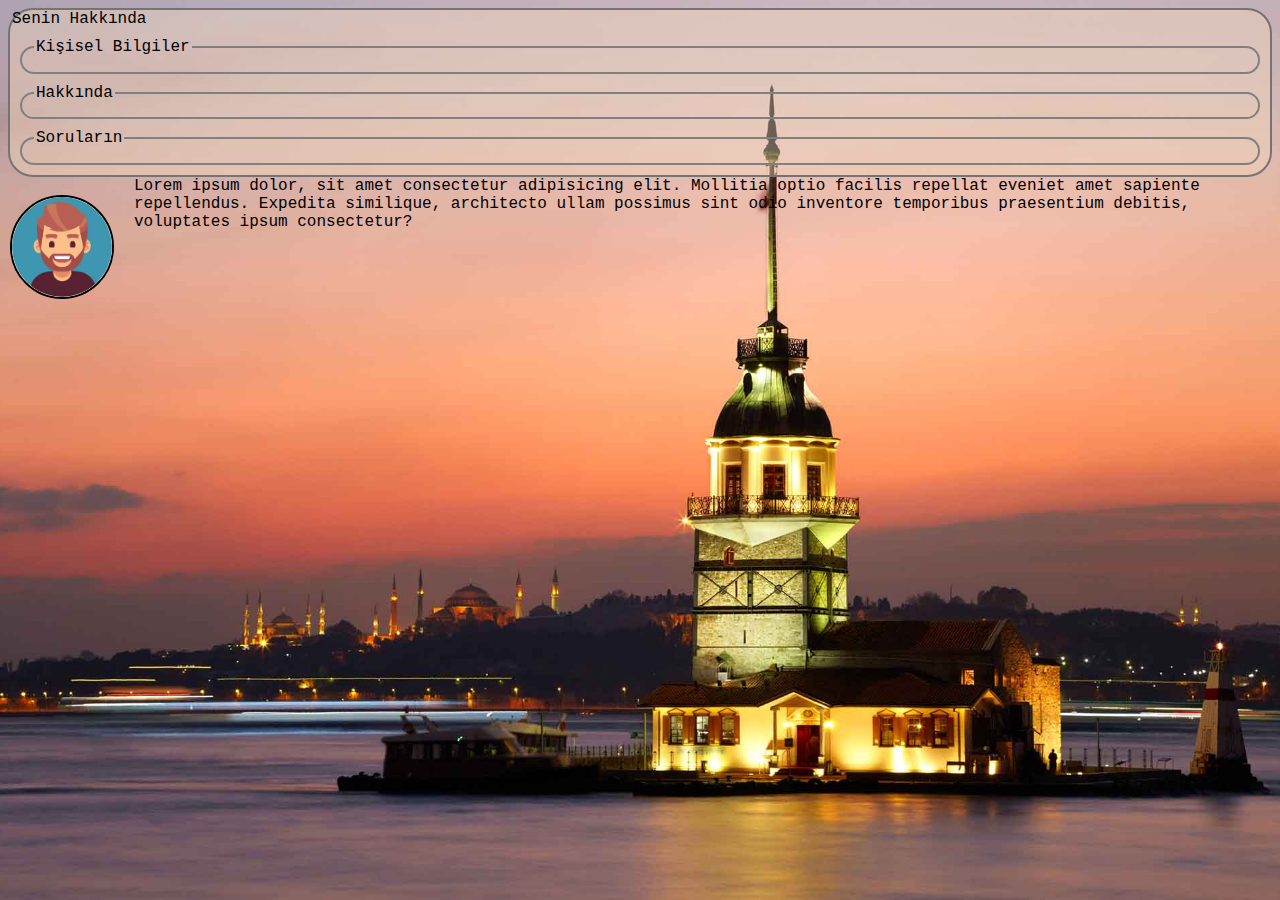
<file: 08.10.2024/index.html>
<!DOCTYPE html>
<html lang="tr">
<head>
    <meta charset="UTF-8">
    <meta name="viewport" content="width=device-width, initial-scale=1.0">
    <title>CSS Deneme</title>
    <link rel="stylesheet" href="style.css">
   
</head>
<body>
    <div class="divs" id="divUserInfo">
        <legend> Senin Hakkında</legend>

        <fieldset id="fs1" class="field">
            <legend>Kişisel Bilgiler</legend>
        </fieldset>

        <fieldset id="fs2" class="field">
            <legend>Hakkında</legend>
        </fieldset>

        <fieldset id="fs3" class="field">
            <legend>Soruların</legend>
        </fieldset>
        <img src="images/1.man.jpg" id="img1" class="imgS">
    </div>
    <div id="userKutu">Lorem ipsum dolor, sit amet consectetur adipisicing elit. Mollitia optio facilis repellat eveniet amet sapiente repellendus. Expedita similique, architecto ullam possimus sint odio inventore temporibus praesentium debitis, voluptates ipsum consectetur?</div>
    
    
</body>
</html>
</file>
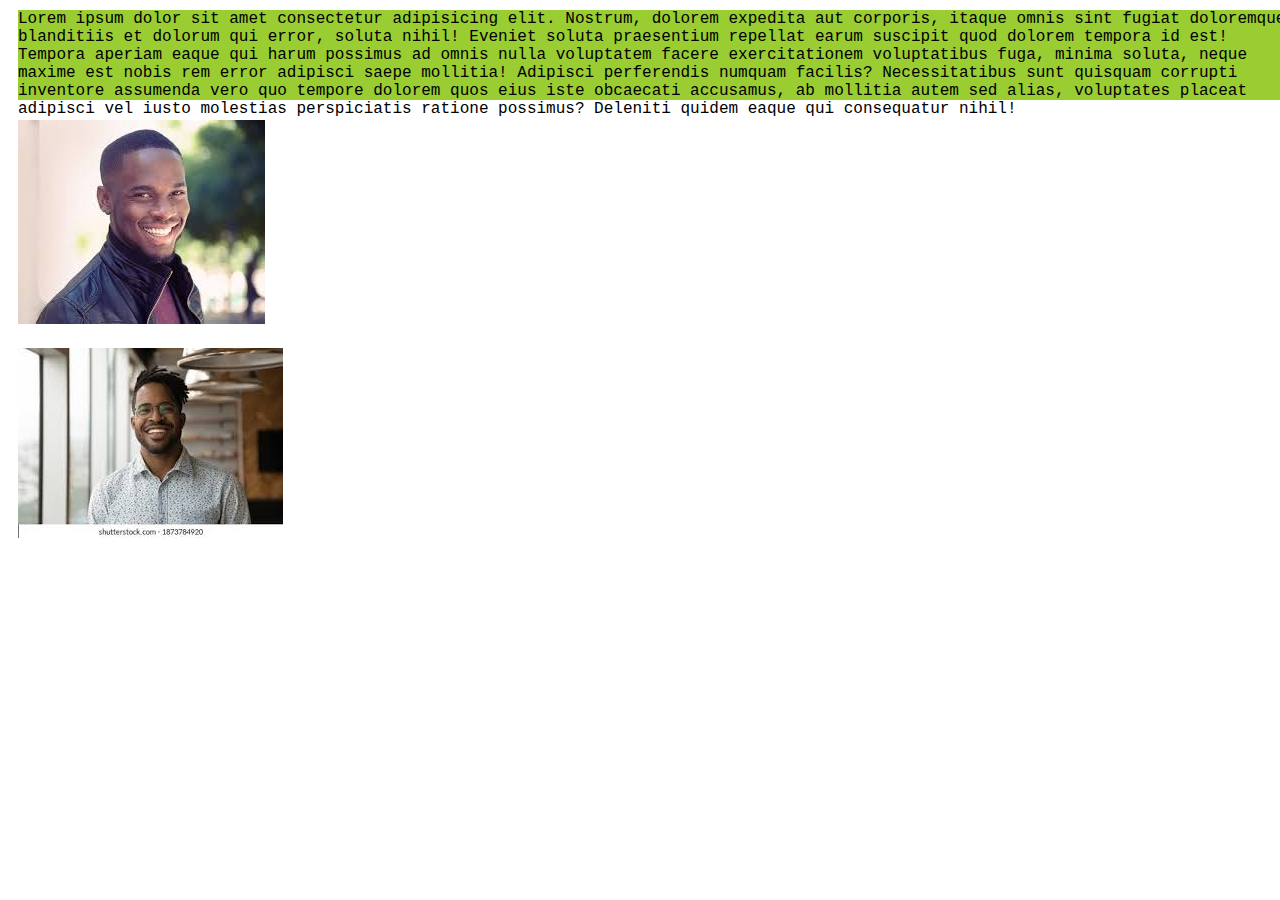
<file: 10.10.2024/index.html>
<!DOCTYPE html>
<html lang="tr">
<head>
    <meta charset="UTF-8">
    <meta name="viewport" content="width=device-width, initial-scale=1.0">
    <title>Css Class 2</title>
    <link rel="stylesheet" href="style.css">
</head>
<body>
    <div id="k1">
        <p id="p1" class="paragraphes">Lorem ipsum dolor sit amet consectetur adipisicing elit. Nostrum, dolorem expedita aut corporis, itaque omnis sint fugiat doloremque blanditiis et dolorum qui error, soluta nihil! Eveniet soluta praesentium repellat earum suscipit quod dolorem tempora id est! Tempora aperiam eaque qui harum possimus ad omnis nulla voluptatem facere exercitationem voluptatibus fuga, minima soluta, neque maxime est nobis rem error adipisci saepe mollitia! Adipisci perferendis numquam facilis? Necessitatibus sunt quisquam corrupti inventore assumenda vero quo tempore dolorem quos eius iste obcaecati accusamus, ab mollitia autem sed alias, voluptates placeat adipisci vel iusto molestias perspiciatis ratione possimus? Deleniti quidem eaque qui consequatur nihil!</p> 
    </div>
    <div id="img1" class="divs">
        <img src="images/real1.jpeg" class="imgs">
    </div>
    <div id="img2" class="divs">
        <img src="images/real2.jpeg" class="imgs">
    </div>
</body>
</html>
</file>
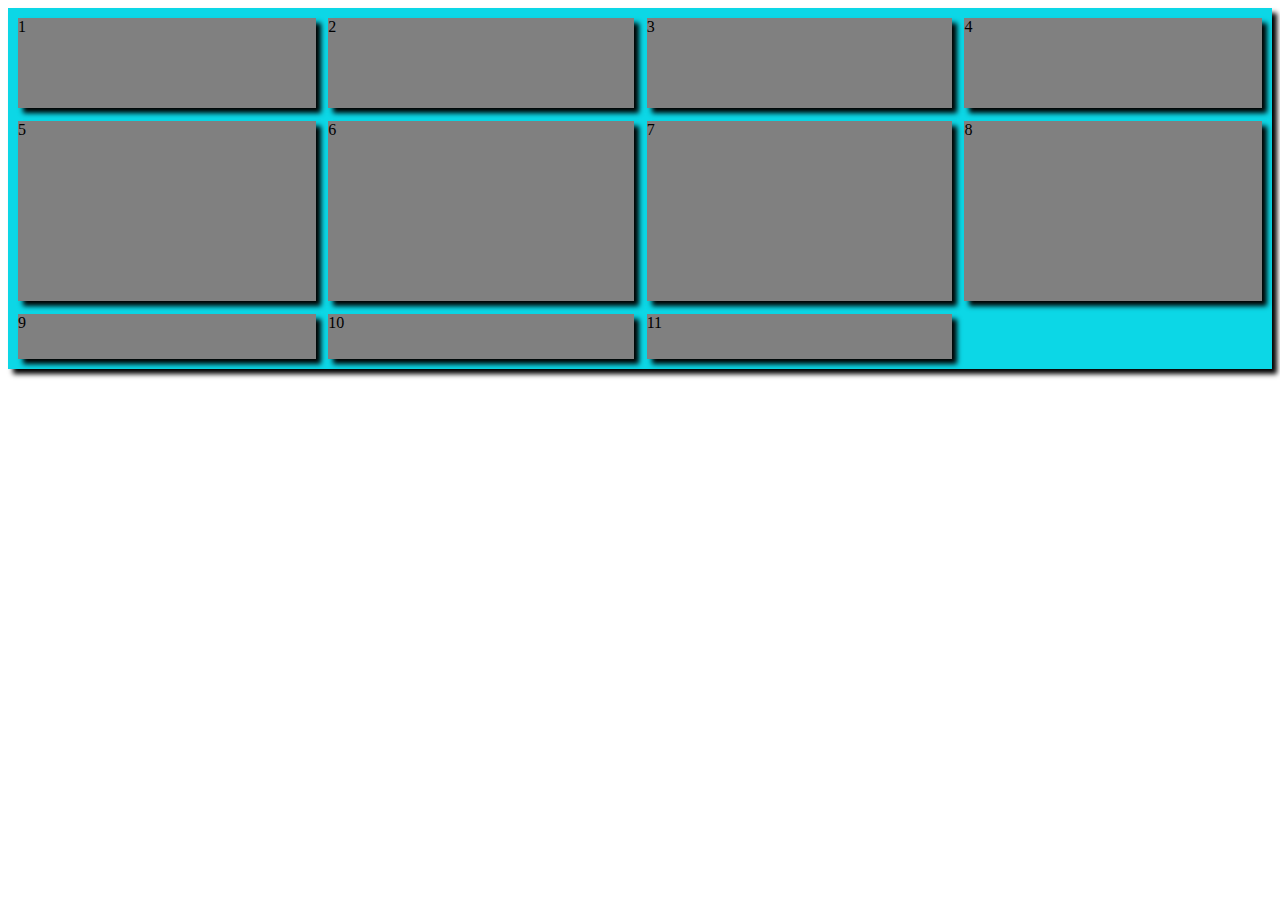
<file: 22.10.2024/index.html>
<!DOCTYPE html>
<html lang="en">
  <head>
    <meta charset="UTF-8" />
    <meta name="viewport" content="width=device-width, initial-scale=1.0" />
    <title>Document</title>
    <link rel="stylesheet" href="style.css" />
  </head>
  <body>
    <div id="form">
      <div>1</div>
      <div>2</div>
      <div>3</div>
      <div>4</div>

      <div>5</div>
      <div>6</div>
      <div>7</div>
      <div>8</div>

      <div>9</div>
      <div>10</div>
      <div>11</div>
    </div>
  </body>
</html>
</file>
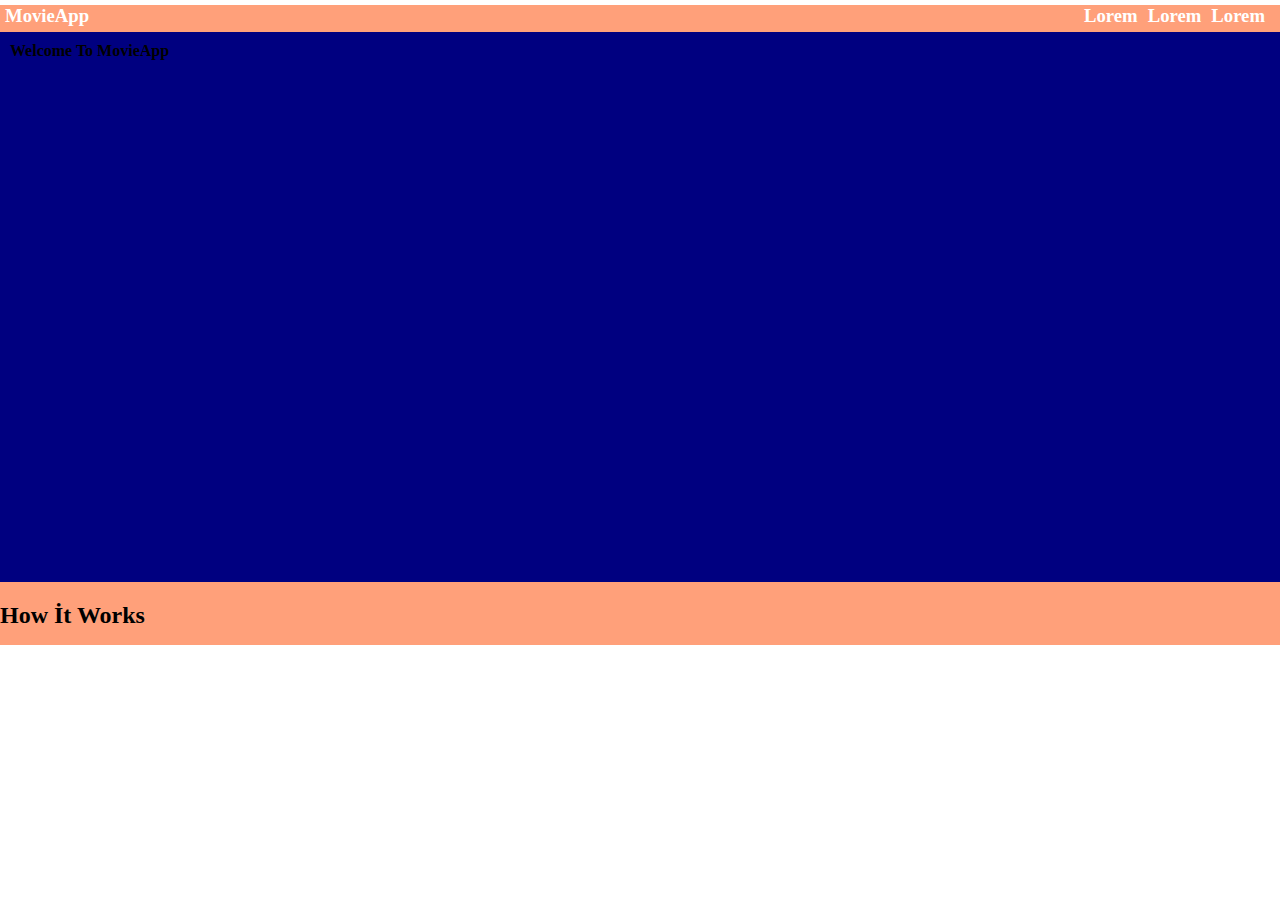
<file: 24.10.2024/index.html>
<!DOCTYPE html>
<html lang="tr">
  <head>
    <meta charset="UTF-8" />
    <meta name="viewport" content="width=device-width, initial-scale=1.0" />
    <title>Ana Sayfa</title>
    <link rel="stylesheet" href="style.css" />
  </head>
  <body>
    <div id="disari">
      <h3 id="h3">
        MovieApp
        <a href="">Lorem</a>
        <a href="">Lorem</a>
        <a href="">Lorem</a>
      </h3>

      <div id="iceri"><h4>Welcome To MovieApp</h4></div>
      <h2>How İt Works</h2>
    </div>
  </body>
</html>
</file>
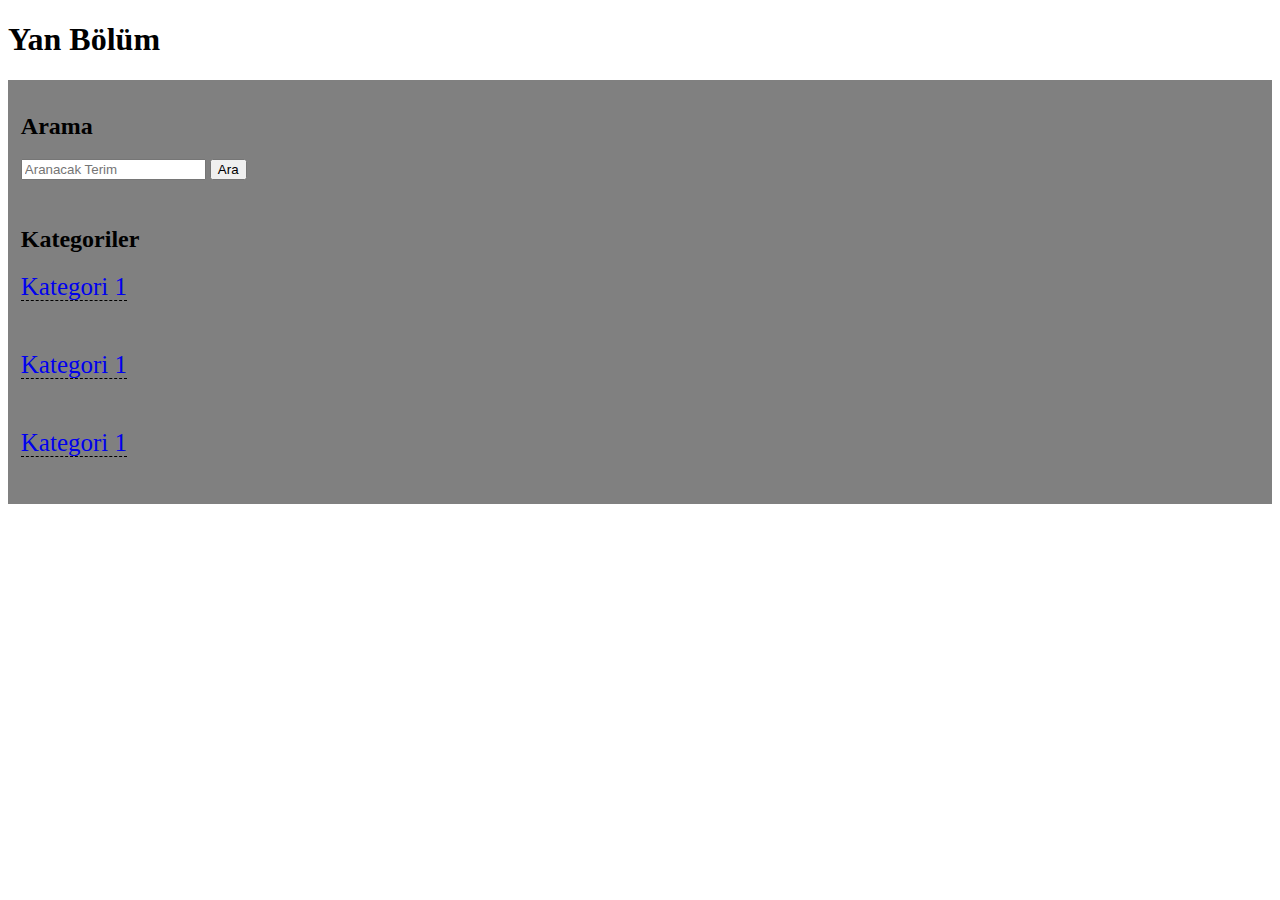
<file: 22.10.2024/yanBolum/index.html>
<!DOCTYPE html>
<html lang="en">
  <head>
    <meta charset="UTF-8" />
    <meta name="viewport" content="width=device-width, initial-scale=1.0" />
    <title>Yan Bölüm</title>
    <link rel="stylesheet" href="style.css" />
  </head>
  <body>
    <h1 id="h1"><strong>Yan Bölüm</strong></h1>
    <aside>
      <section id="bolumArama">
        <h2>Arama</h2>
        <input type="text" placeholder="Aranacak Terim" />
        <button id="btn1">Ara</button>
      </section>
      <section id="bolumGitme">
        <h2>Kategoriler</h2>
        <p class="p1"><a href="https://www.google.com">Kategori 1</a></p>
        <br />
        <p class="p1"><a href="https://www.google.com">Kategori 1</a></p>
        <br />
        <p class="p1"><a href="https://www.google.com">Kategori 1</a></p>
        <br />
      </section>
    </aside>
    <div id="form"></div>
  </body>
</html>
</file>
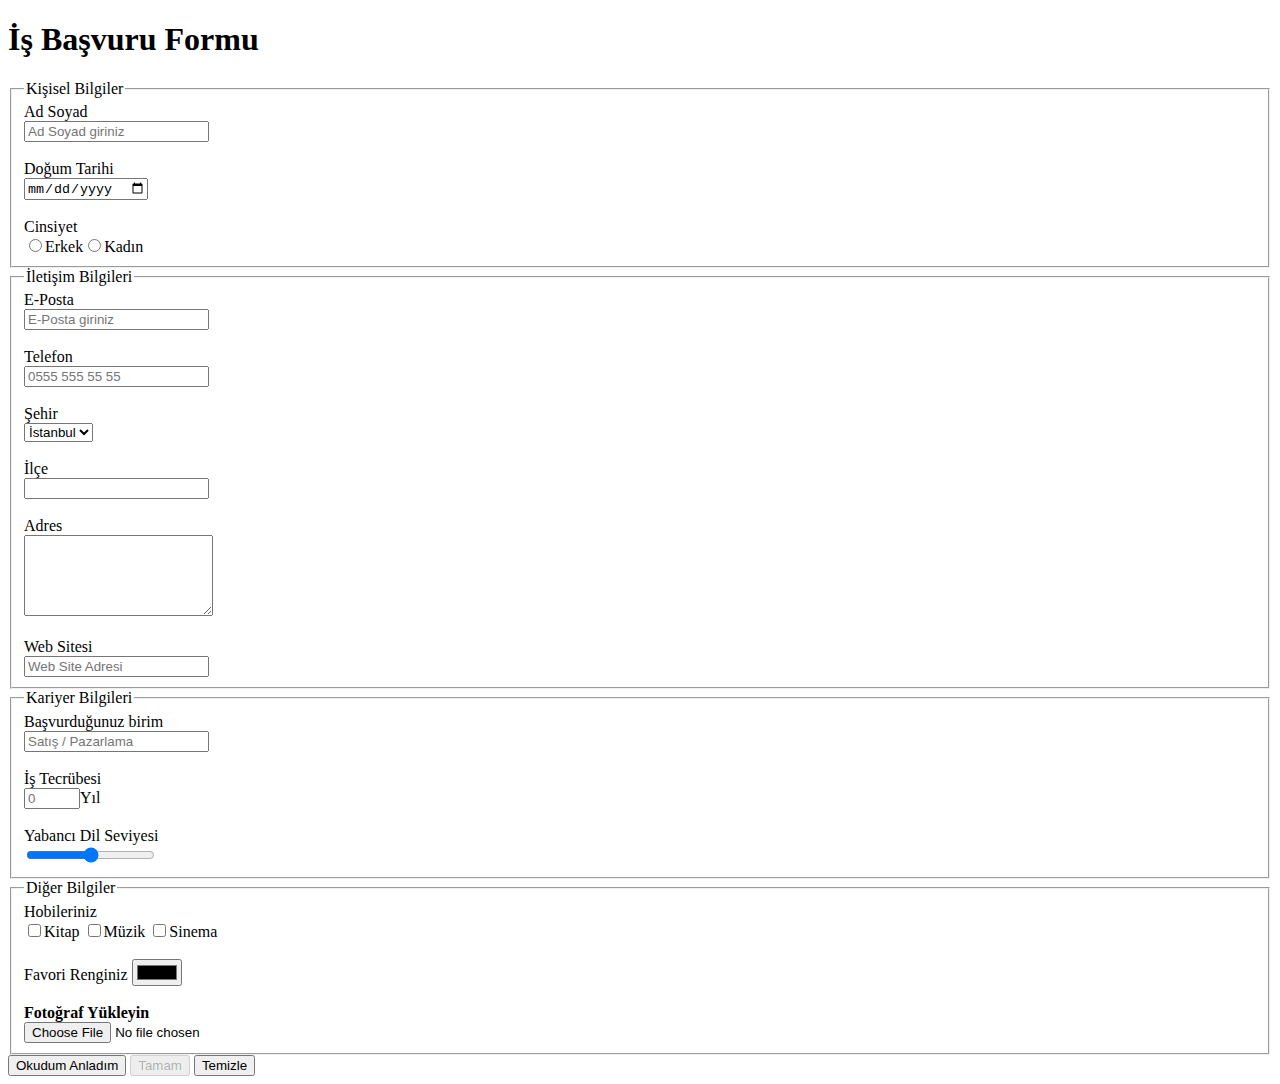
<file: 01.10.2024/jobApplication.html>
<!DOCTYPE html>
<html lang="tr">
<head>
    <meta charset="UTF-8">
    <meta name="viewport" content="width=device-width, initial-scale=1.0">
    <title>İş Başvuru Formu</title>
</head>
<body>
    <form name="form1">
        <h1>İş Başvuru Formu</h1>
        <fieldset>
            <legend>Kişisel Bilgiler</legend>
            <label>Ad Soyad</label><br><input type="text" placeholder="Ad Soyad giriniz"><br><br>
            <label>Doğum Tarihi</label><br><input type="date"><br><br>
            <label>Cinsiyet</label><br><input type="radio" name="Cinsiyet">Erkek<input type="radio" name="Cinsiyet">Kadın <br>
        </fieldset>
        <fieldset>
            <legend>İletişim Bilgileri </legend>
            <label>E-Posta</label><br><input type="email" placeholder="E-Posta giriniz"><br><br>
            <label>Telefon</label><br><input type="tel" placeholder="0555 555 55 55"><br><br>
            <label>Şehir</label><br><select name="iller" size="1"><br>
                <option value="34">İstanbul</option>
                <option value="44">Malatya</option>
                <option value="36">Kars</option>
                <option value="35">izmir</option>
            </select><br><br>
            <label>İlçe</label><br><input type="text"><br><br>
            <label>Adres</label><br><textarea name="text" rows="5" cols="21"></textarea><br><br>
            <label>Web Sitesi</label><br><input type="text" placeholder="Web Site Adresi">
            

        </fieldset>
        <fieldset>
            <legend>Kariyer Bilgileri</legend>
            <label>Başvurduğunuz birim</label><br><input type="text" placeholder="Satış / Pazarlama"><br><br>
            <label>İş Tecrübesi</label><br><input type="number" placeholder="0" min="0" max="20">Yıl <br><br>
            <label>Yabancı Dil Seviyesi</label><br><input type="range">
        </fieldset>
        <fieldset>
            <legend>Diğer Bilgiler</legend>
            <label>Hobileriniz</label><br>
                <input type="checkbox" name="ch1">Kitap 
                <input type="checkbox" name="ch2">Müzik 
                <input type="checkbox" name="ch3">Sinema <br> <br>
            <label>Favori Renginiz </label><input type="color"><br><br>
            <label><strong>Fotoğraf Yükleyin</strong></label><br><input type="file">
        </fieldset>
        <button onclick="">Okudum Anladım</button>
        <button disabled >Tamam</button>
        <input type="reset" value="Temizle">
        <script>
        </script>
    </form>
</body>
</html>
</file>
<file: 08.10.2024/style.css>
body{
    font-family: 'Courier New', Courier, monospace;
    background-color: black;
    background-image:url(images/maiden-tower-colored.jpg);
    background-repeat: no-repeat;
    background-attachment: fixed;
    background-position: center;
    background-size: cover; 
    text-overflow:clip;
}
.divs{
    border: 2px rgb(118, 115, 115 ) solid;
    background-color: rgb(30, 61, 61 , 0.9);
    border-radius: 25px;
    text-overflow:clip;
}
.field{
    border: 2px grey solid;
    border-radius: 50px;
    margin: 10px;
    
}
#divUserInfo{
 background-color: rgb(247, 221, 190 , 0.4);
  background-repeat: no-repeat;
  background-size: cover; 
    background-position: center;
    
}
#img1{
    width: 100px;
    border: 2px solid;
    border-radius: 500px;
    float: left;
    margin-top: 20px;
    margin-right: 20px;    
}
</file>
<file: 10.10.2024/style.css>
.divs{

}
.imgs{
    margin: 10px;
}
.paragraphes{
    background-color: yellowgreen;
    width: 100vw;
    height: 10vh;
    font-family: 'Courier New', Courier, monospace;
    margin: 10px;
}
</file>
<file: 22.10.2024/style.css>
#form {
  background-color: rgb(12, 215, 230);
  display: grid;

  grid-template-columns: auto auto auto auto;
  grid-template-rows: 10vh 20vh 5vh;
  gap: 1vw;
  padding: 10px;
  box-shadow: 5px 5px 5px black;
}
#form div {
  background-color: gray;
  box-shadow: 5px 5px 5px black;
}
</file>
<file: 24.10.2024/style.css>
body {
  padding: 0px;
  margin: 0px;
}
#disari {
  width: 100%;
  height: 590px;
  background-color: lightsalmon;
  padding-bottom: 50px;
  position: relative;
}
#iceri {
  width: 100%;
  height: 540px;
  background-color: navy;
  padding: 5px;
}
h3 {
  margin: 5px;
  color: white;
}
h4 {
  color: black;
  margin: 5px;
}
a {
  float: right;
  text-decoration: none;
  color: white;
  margin-right: 10px;
}

a:hover {
  color: rgb(0, 0, 0);
  background-color: white;
}
</file>
<file: 22.10.2024/yanBolum/style.css>
#bolumArama {
  background-color: gray;
  padding: 1vw;
}
#bolumGitme {
  background-color: gray;
  padding: 1vw;
}
.p1 a {
  font-size: 25px;
  text-decoration: none;
  border-bottom: 1px dashed black;
}
a:hover {
  text-decoration: underline;
}
#btn1:active {
  box-shadow: 5px 5px 5px red;
}
</file>
